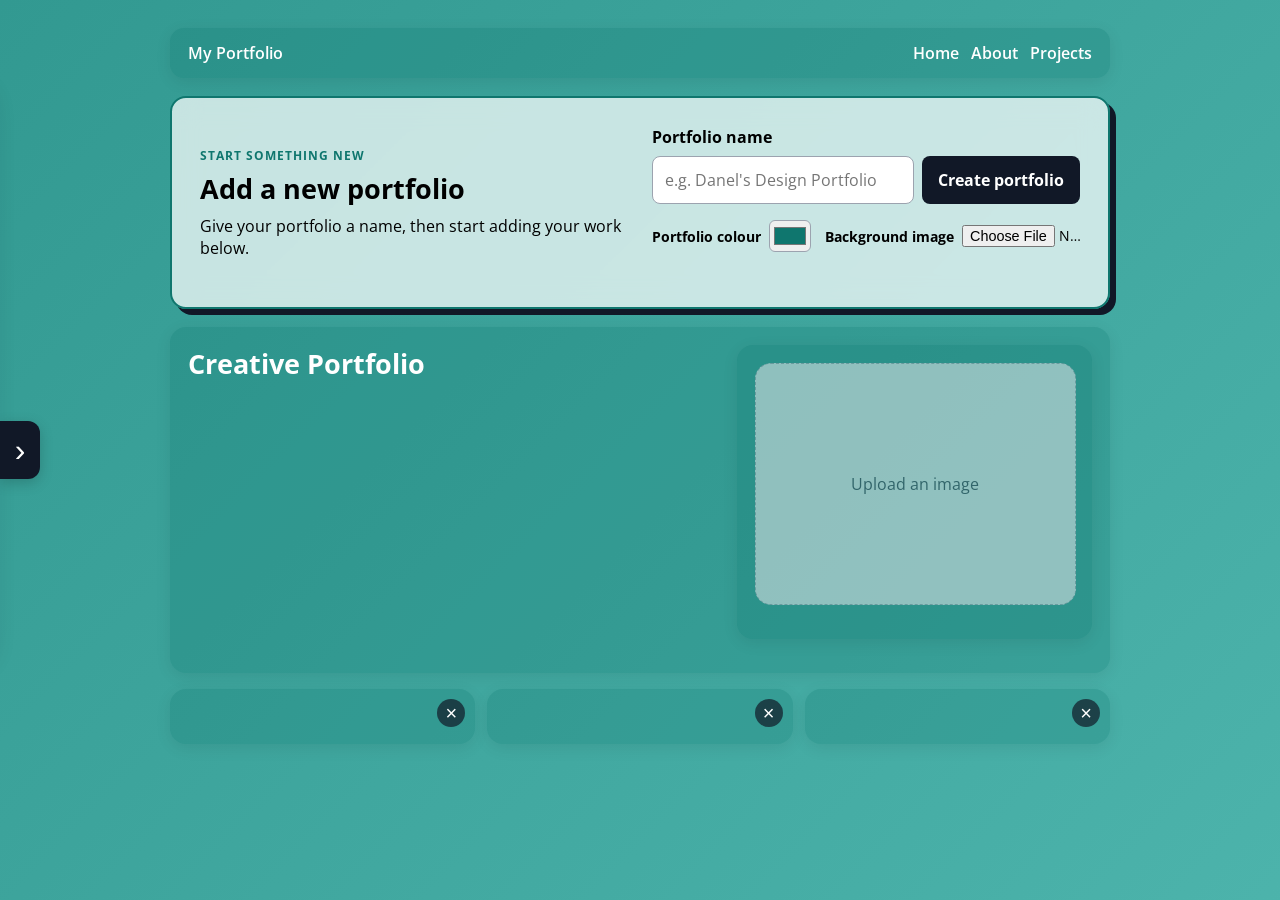
<file: index.html>
<!DOCTYPE html>
<html lang="en">
  <head>
    <meta charset="UTF-8" />
    <meta name="viewport" content="width=device-width, initial-scale=1.0" />
    <title>My Portfolio</title>
    <link rel="stylesheet" href="style.css" />
    <script src="portfolio.js" defer></script>
  </head>
  <body>
    <div class="wrap">
      <header class="topbar">
        <a class="brand" href="index.html">My Portfolio</a>
        <nav>
          <a href="index.html">Home</a>
          <a href="aboutme.html">About</a>
          <a href="myprojects.html">Projects</a>
        </nav>
      </header>

      <button id="sidebar-toggle" class="sidebar-toggle" type="button" aria-label="Open portfolio tools" aria-expanded="false" aria-controls="portfolio-sidebar">
        <span aria-hidden="true">&#8250;</span>
      </button>

      <aside id="portfolio-sidebar" class="portfolio-sidebar" aria-label="Portfolio tools">
        <div class="sidebar-heading">
          <p class="eyebrow">Your work</p>
          <strong id="portfolio-count">0 portfolios saved</strong>
        </div>
        <label for="saved-portfolios">Open a portfolio</label>
        <select id="saved-portfolios">
          <option value="">Choose a saved portfolio</option>
        </select>
        <label for="box-shape">Box shape</label>
        <select id="box-shape" disabled>
          <option value="16px">Rounded</option>
          <option value="8px">Soft corners</option>
          <option value="0">Square</option>
        </select>
        <label for="box-type">Box type</label>
        <select id="box-type" disabled>
          <option value="text">Text box</option>
          <option value="heading">Heading box</option>
          <option value="quote">Quote box</option>
        </select>
        <label for="editing-color">Editing colour</label>
        <input id="editing-color" type="color" value="#0f766e" disabled />
        <button id="add-text-button" type="button" disabled>Add text</button>
        <button id="add-box-button" type="button" disabled>Add box</button>
        <button id="new-portfolio-button" type="button">New portfolio</button>
      </aside>

      <section class="new-portfolio" aria-labelledby="new-portfolio-title">
        <div>
          <p class="eyebrow">Start something new</p>
          <h1 id="new-portfolio-title">Add a new portfolio</h1>
          <p>Give your portfolio a name, then start adding your work below.</p>
        </div>
        <form id="new-portfolio-form">
          <label for="portfolio-name">Portfolio name</label>
          <div class="portfolio-form-row">
            <input id="portfolio-name" name="portfolio-name" type="text" placeholder="e.g. Danel's Design Portfolio" required />
            <button type="submit">Create portfolio</button>
          </div>
          <div class="appearance-controls">
            <label for="portfolio-color">Portfolio colour</label>
            <input id="portfolio-color" name="portfolio-color" type="color" value="#0f766e" />
            <label for="background-image">Background image</label>
            <input id="background-image" name="background-image" type="file" accept="image/*" />
          </div>
          <p class="form-status" role="status" aria-live="polite"></p>
        </form>
      </section>

      <main class="main-box">
        <section class="intro">
          <h1 class="portfolio-title">Creative Portfolio</h1>
          <p contenteditable="true" data-placeholder="Click to add an introduction"></p>
          <p contenteditable="true" data-placeholder="Click to add more information"></p>
        </section>

        <section class="panel">
          <div class="empty-box upload-box">
            <label class="upload-prompt">
              <span>Upload an image</span>
              <input type="file" accept="image/*" />
            </label>
          </div>
          <p contenteditable="true" data-placeholder="Click to add a description"></p>
        </section>
      </main>

      <section class="cards">
        <article class="card">
          <button class="delete-box-button" type="button" aria-label="Delete this box">&times;</button>
          <h3 contenteditable="true" data-placeholder="Click to name this section"></h3>
          <p contenteditable="true" data-placeholder="Click to add text"></p>
        </article>
        <article class="card">
          <button class="delete-box-button" type="button" aria-label="Delete this box">&times;</button>
          <h3 contenteditable="true" data-placeholder="Click to name this section"></h3>
          <p contenteditable="true" data-placeholder="Click to add text"></p>
        </article>
        <article class="card">
          <button class="delete-box-button" type="button" aria-label="Delete this box">&times;</button>
          <h3 contenteditable="true" data-placeholder="Click to name this section"></h3>
          <p contenteditable="true" data-placeholder="Click to add text"></p>
        </article>
      </section>
    </div>
  </body>
</html>
</file>
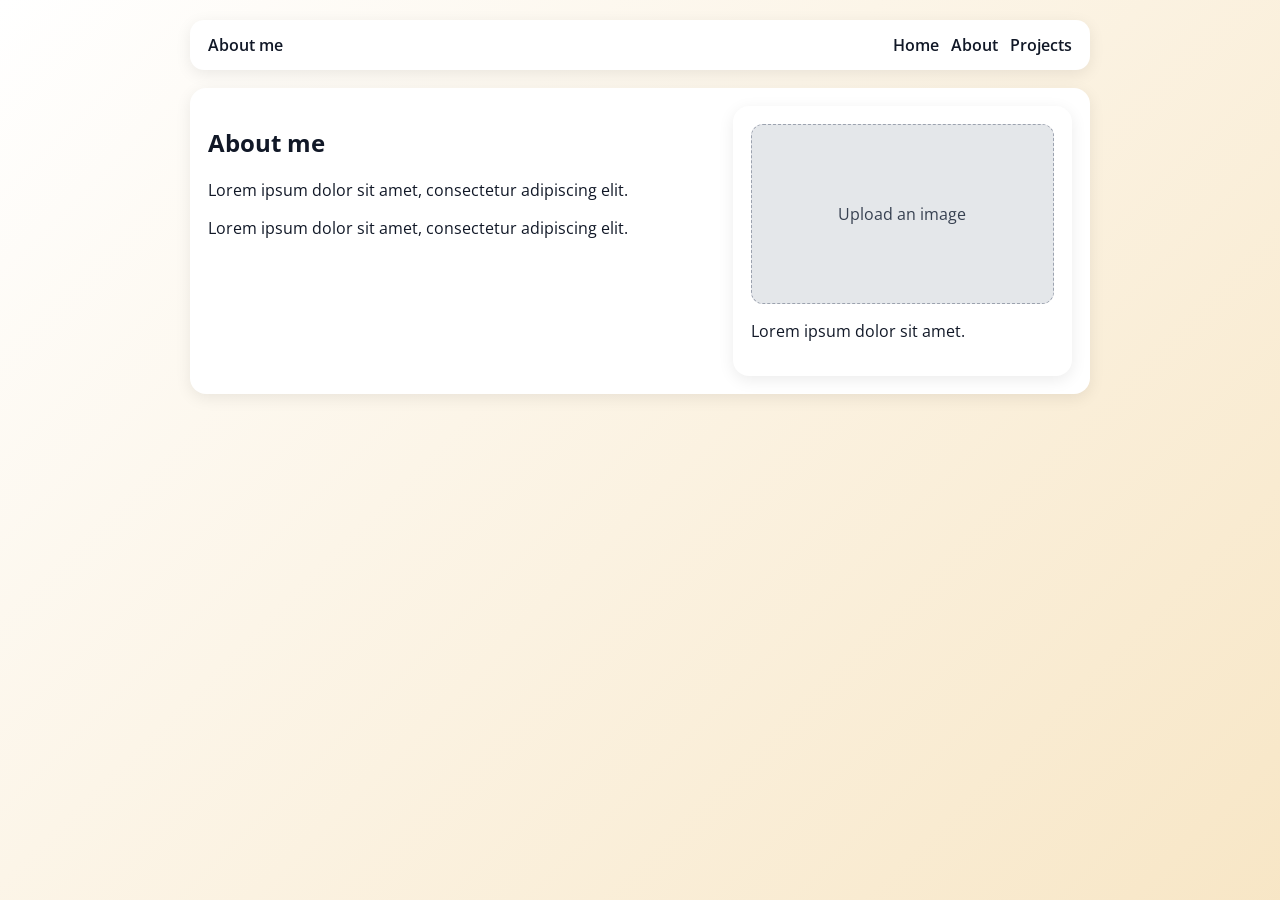
<file: aboutme.html>
<!DOCTYPE html>
<html lang="en">
  <head>
    <meta charset="UTF-8" />
    <meta name="viewport" content="width=device-width, initial-scale=1.0" />
    <title>About | Me</title>
    <link rel="stylesheet" href="aboutme.css" />
    <script src="portfolio.js" defer></script>
  </head>
  <body>
    <div class="wrap">
      <header class="topbar">
        <a class="brand" href="aboutme.html">About me</a>
        <nav>
          <a href="index.html">Home</a>
          <a href="aboutme.html">About</a>
          <a href="myprojects.html">Projects</a>
        </nav>
      </header>

      <main class="about-box">
        <section>
          <h1>About me</h1>
          <p contenteditable="true">Lorem ipsum dolor sit amet, consectetur adipiscing elit.</p>
          <p contenteditable="true">Lorem ipsum dolor sit amet, consectetur adipiscing elit.</p>
        </section>
        <section class="panel">
          <div class="empty-box upload-box">
            <label class="upload-prompt">
              <span>Upload an image</span>
              <input type="file" accept="image/*" />
            </label>
          </div>
          <p contenteditable="true">Lorem ipsum dolor sit amet.</p>
        </section>
      </main>
    </div>
  </body>
</html>
</file>
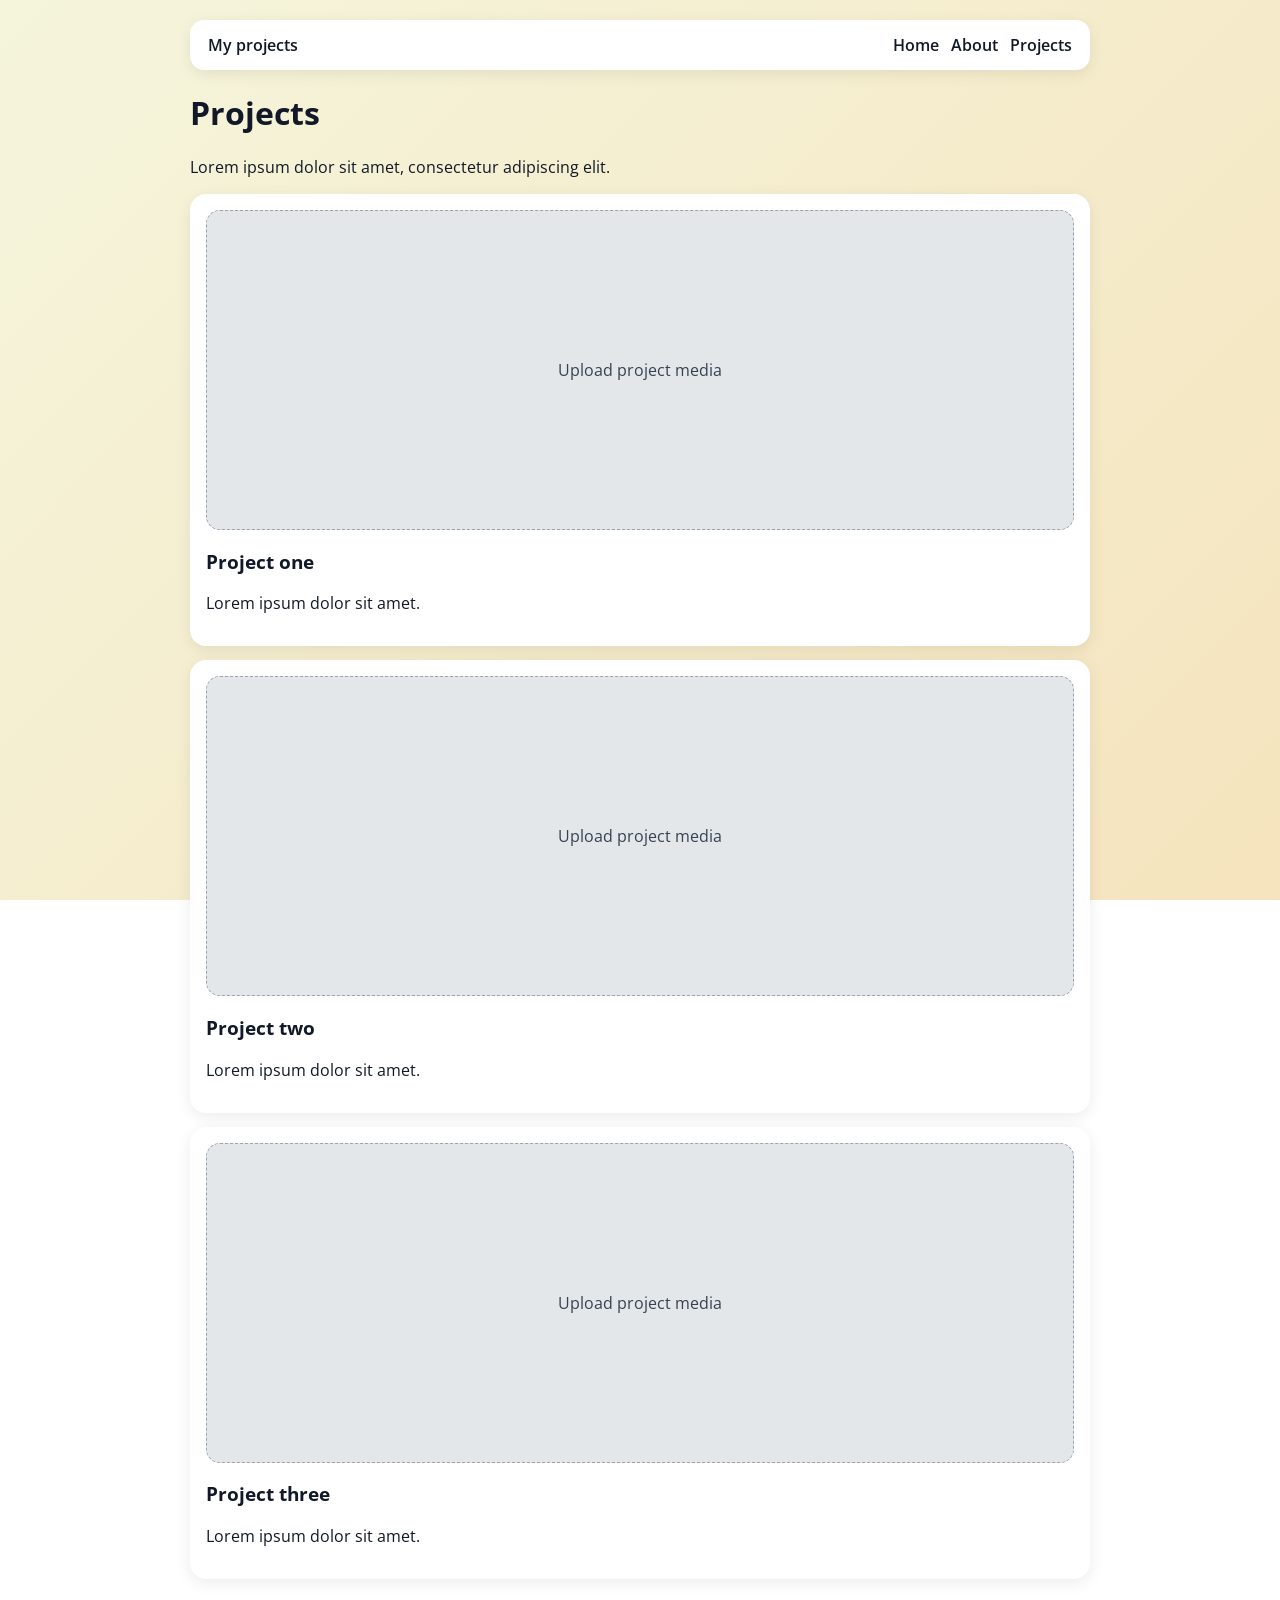
<file: myprojects.html>
<!DOCTYPE html>
<html lang="en">
  <head>
    <meta charset="UTF-8" />
    <meta name="viewport" content="width=device-width, initial-scale=1.0" />
    <title>My | Projects</title>
    <link rel="stylesheet" href="myprojects.css" />
    <script src="portfolio.js" defer></script>
  </head>
  <body>
    <div class="wrap">
      <header class="topbar">
        <a class="brand" href="myprojects.html">My projects</a>
        <nav>
          <a href="index.html">Home</a>
          <a href="aboutme.html">About</a>
          <a href="myprojects.html">Projects</a>
        </nav>
      </header>

      <main>
        <h1>Projects</h1>
        <p contenteditable="true">Lorem ipsum dolor sit amet, consectetur adipiscing elit.</p>

        <section class="projects">
          <article class="project-card">
            <div class="empty-box upload-box">
              <label class="upload-prompt">
                <span>Upload project media</span>
                <input type="file" accept="image/*,video/*" />
              </label>
            </div>
            <h3>Project one</h3>
            <p contenteditable="true">Lorem ipsum dolor sit amet.</p>
          </article>
          <article class="project-card">
            <div class="empty-box upload-box">
              <label class="upload-prompt">
                <span>Upload project media</span>
                <input type="file" accept="image/*,video/*" />
              </label>
            </div>
            <h3>Project two</h3>
            <p contenteditable="true">Lorem ipsum dolor sit amet.</p>
          </article>
          <article class="project-card">
            <div class="empty-box upload-box">
              <label class="upload-prompt">
                <span>Upload project media</span>
                <input type="file" accept="image/*,video/*" />
              </label>
            </div>
            <h3>Project three</h3>
            <p contenteditable="true">Lorem ipsum dolor sit amet.</p>
          </article>
        </section>
      </main>
    </div>
  </body>
</html>
</file>
<file: style.css>
@import url('https://fonts.googleapis.com/css2?family=Open+Sans:wght@300;400;600;700&display=swap');

:root {
  --accent-color: #0f766e;
  --portfolio-text: #ffffff;
  --portfolio-surface: rgba(15, 118, 110, 0.25);
  --portfolio-surface-strong: rgba(15, 118, 110, 0.7);
  --flow-color-1: rgb(85, 188, 180);
  --flow-color-2: rgb(50, 153, 145);
  --flow-color-3: #0f766e;
  --flow-color-4: rgb(0, 83, 75);
  --box-radius: 16px;
}

.wrap {
  max-width: 940px;
  margin: 0 auto;
  padding: 20px;
}

.topbar {
  display: flex;
  justify-content: space-between;
  align-items: center;
  padding: 14px 18px;
  margin-bottom: 18px;
  background: var(--portfolio-surface);
  border-radius: 14px;
  box-shadow: 0 4px 16px rgba(0,0,0,0.08);
}

.brand, nav a {
  color: var(--portfolio-text);
  text-decoration: none;
  font-weight: 600;
}

nav {
  display: flex;
  gap: 12px;
}

.sidebar-toggle {
  position: fixed;
  top: 50%;
  left: 0;
  z-index: 5;
  display: grid;
  width: 40px;
  height: 58px;
  place-items: center;
  padding: 0;
  transform: translateY(-50%);
  transition: left 180ms ease, background 180ms ease;
  border: 0;
  border-radius: 0 12px 12px 0;
  color: #ffffff;
  background: #111827;
  font-size: 2rem;
  line-height: 1;
  cursor: pointer;
  box-shadow: 0 4px 14px rgba(0,0,0,0.18);
}

.sidebar-toggle.is-open {
  left: min(290px, calc(100vw - 24px));
}

.sidebar-toggle.is-open span {
  transform: rotate(180deg);
}

.sidebar-toggle:hover {
  background: var(--accent-color);
}

.portfolio-sidebar {
  position: fixed;
  top: 82px;
  left: 0;
  z-index: 4;
  display: grid;
  width: min(290px, calc(100vw - 24px));
  gap: 10px;
  padding: 24px 18px 18px;
  background: rgba(255, 255, 255, 0.82);
  -webkit-backdrop-filter: blur(18px);
  backdrop-filter: blur(18px);
  border: 1px solid rgba(17, 24, 39, 0.12);
  border-left: 0;
  border-radius: 0 16px 16px 0;
  box-shadow: 8px 8px 24px rgba(17, 24, 39, 0.16);
  transform: translateX(-105%);
  transition: transform 180ms ease;
}

.portfolio-sidebar.is-open {
  transform: translateX(0);
}

@media (min-width: 761px) {
  body.sidebar-open .wrap {
    max-width: 940px;
    margin-left: 320px;
    margin-right: 20px;
    transition: margin-left 180ms ease;
  }
}

.sidebar-heading .eyebrow {
  margin-bottom: 2px;
}

.portfolio-sidebar label {
  font-size: 0.9rem;
  font-weight: 600;
}

.portfolio-sidebar select,
.portfolio-sidebar button {
  min-width: 0;
  padding: 10px 12px;
  border: 1px solid #9ca3af;
  border-radius: 8px;
  background: #ffffff;
  font: inherit;
}

.portfolio-sidebar input[type="color"] {
  width: 42px;
  height: 32px;
  padding: 2px;
  border: 1px solid #9ca3af;
  border-radius: 6px;
  cursor: pointer;
}

.portfolio-sidebar button:disabled,
.portfolio-sidebar input:disabled,
.portfolio-sidebar select:disabled {
  cursor: not-allowed;
  opacity: 0.5;
}

.portfolio-sidebar button {
  color: #ffffff;
  border-color: #111827;
  background: #111827;
  font-weight: 700;
  cursor: pointer;
}

.portfolio-sidebar button:hover {
  background: var(--accent-color);
  border-color: var(--accent-color);
}

.new-portfolio {
  display: grid;
  grid-template-columns: 1fr 1fr;
  gap: 24px;
  align-items: center;
  padding: 28px;
  margin-bottom: 18px;
  background: rgba(255, 255, 255, 0.72);
  -webkit-backdrop-filter: blur(14px);
  backdrop-filter: blur(14px);
  border: 2px solid var(--accent-color);
  border-radius: 16px;
  box-shadow: 6px 6px 0 #111827;
}

.eyebrow {
  margin: 0 0 6px;
  color: var(--accent-color);
  font-size: 0.78rem;
  font-weight: 700;
  letter-spacing: 0.08em;
  text-transform: uppercase;
}

.new-portfolio h1 {
  margin: 0 0 8px;
}

.new-portfolio p:not(.eyebrow):not(.form-status) {
  margin: 0;
}

.new-portfolio form {
  display: grid;
  gap: 8px;
}

.appearance-controls {
  display: grid;
  grid-template-columns: auto 48px auto minmax(0, 1fr);
  gap: 8px;
  align-items: center;
  margin-top: 8px;
  font-size: 0.9rem;
}

.appearance-controls label {
  font-weight: 600;
}

.appearance-controls input[type="color"] {
  width: 42px;
  height: 32px;
  padding: 2px;
  border: 1px solid #9ca3af;
  border-radius: 6px;
  cursor: pointer;
}

.appearance-controls input[type="file"] {
  min-width: 0;
  font: inherit;
}

.new-portfolio label {
  font-weight: 700;
}

[contenteditable="true"] {
  min-height: 1.4em;
  outline: 2px solid transparent;
  outline-offset: 3px;
  cursor: text;
}

[contenteditable="true"]:focus {
  outline-color: var(--accent-color);
}

[contenteditable="true"]:empty::before {
  content: attr(data-placeholder);
  color: #6b7280;
  font-size: 0.85em;
  font-style: italic;
  pointer-events: none;
}

.editor-locked [contenteditable="true"] {
  opacity: 0.55;
  cursor: not-allowed;
  pointer-events: none;
}

.editor-locked .upload-box {
  opacity: 0.55;
}

.editor-locked .upload-prompt {
  cursor: not-allowed;
}

.portfolio-created .new-portfolio {
  display: none;
}

.portfolio-form-row {
  display: flex;
  gap: 8px;
}

.portfolio-form-row input {
  min-width: 0;
  flex: 1;
  padding: 12px;
  border: 1px solid #9ca3af;
  border-radius: 8px;
  font: inherit;
}

.portfolio-form-row button {
  padding: 12px 16px;
  border: 0;
  border-radius: 8px;
  color: #ffffff;
  background: #111827;
  font: inherit;
  font-weight: 700;
  cursor: pointer;
}

.portfolio-form-row button:hover {
  background: var(--accent-color);
}

.form-status {
  min-height: 1.2em;
  margin: 2px 0 0;
  color: var(--accent-color);
  font-size: 0.9rem;
  font-weight: 600;
}

.main-box, .card, .panel {
  background: var(--portfolio-surface);
  color: var(--portfolio-text);
  border-radius: var(--box-radius);
  padding: 18px;
  box-shadow: 0 4px 16px rgba(0,0,0,0.08);
  margin-bottom: 16px;
}

.card {
  position: relative;
}

.card h2,
.card blockquote {
  margin-top: 0;
}

.card blockquote {
  padding-left: 14px;
  border-left: 4px solid var(--accent-color);
  font-size: 1.1rem;
  font-style: italic;
}

.delete-box-button {
  position: absolute;
  top: 10px;
  right: 10px;
  width: 28px;
  height: 28px;
  padding: 0;
  border: 0;
  border-radius: 50%;
  color: #ffffff;
  background: rgba(17, 24, 39, 0.7);
  font-size: 1.25rem;
  line-height: 1;
  cursor: pointer;
}

.delete-box-button:hover {
  background: #b91c1c;
}

.main-box {
  display: grid;
  grid-template-columns: 1.2fr 0.8fr;
  gap: 16px;
}

h1 {
  margin-top: 0;
  font-size: 1.7rem;
}

.empty-box {
  width: 100%;
  min-height: 180px;
  height: 240px;
  border-radius: var(--box-radius);
  background: #e5e7eb;
  border: 1px dashed #9ca3af;
  margin-bottom: 10px;
  overflow: hidden;
  display: block;
}

.empty-box img,
.empty-box video {
  width: 100%;
  height: 100%;
  object-fit: cover;
  display: block;
}

.upload-box {
  position: relative;
}

.upload-prompt {
  position: absolute;
  inset: 0;
  z-index: 1;
  display: flex;
  align-items: center;
  justify-content: center;
  padding: 16px;
  color: #374151;
  text-align: center;
  cursor: pointer;
  background: rgba(229, 231, 235, 0.82);
}

.upload-prompt input {
  position: absolute;
  width: 1px;
  height: 1px;
  opacity: 0;
}

.has-media .upload-prompt {
  opacity: 0;
}

.has-media .upload-prompt:hover,
.has-media .upload-prompt:focus-within {
  opacity: 1;
}

.cards {
  display: grid;
  grid-template-columns: repeat(3, 1fr);
  gap: 12px;
}

@media (max-width: 760px) {
  .portfolio-sidebar {
    position: relative;
    top: auto;
    left: auto;
    width: 100%;
    max-height: 0;
    margin: 0 0 0 0;
    padding-top: 0;
    padding-bottom: 0;
    overflow: hidden;
    transform: none;
    transition: max-height 180ms ease, padding 180ms ease;
    border: 0;
    border-radius: 16px;
    box-shadow: none;
  }

  .portfolio-sidebar.is-open {
    max-height: 600px;
    margin-bottom: 18px;
    padding-top: 24px;
    padding-bottom: 18px;
    border: 1px solid rgba(17, 24, 39, 0.12);
    box-shadow: 0 8px 24px rgba(17, 24, 39, 0.14);
  }

  .sidebar-toggle.is-open {
    left: calc(100% - 40px);
  }

  .main-box, .cards {
    grid-template-columns: 1fr;
  }

  .new-portfolio {
    grid-template-columns: 1fr;
  }

  .portfolio-form-row {
    flex-direction: column;
  }

  .appearance-controls {
    grid-template-columns: auto 48px;
  }

  .appearance-controls label:nth-of-type(2),
  .appearance-controls input[type="file"] {
    grid-column: 1 / -1;
  }

  .topbar {
    flex-direction: column;
    gap: 8px;
  }
}

body {
  font-family: 'Open Sans', Arial, sans-serif;
  background: linear-gradient(-45deg, var(--flow-color-4), var(--flow-color-3), var(--flow-color-1), var(--flow-color-2));
  background-size: 400% 400%;
  animation: flow 20s ease infinite;
  background-attachment: fixed;
}

body.custom-background {
  background-size: cover;
  background-position: center;
  background-repeat: no-repeat;
  animation: none;
}

@keyframes flow {
  0% { background-position: 0% 50%; }
  50% { background-position: 100% 50%; }
  100% { background-position: 0% 50%; }
}
</file>
<file: aboutme.css>
@import url('https://fonts.googleapis.com/css2?family=Open+Sans:wght@300;400;600;700&display=swap');

body {
  margin: 0;
  font-family: 'Open Sans', Arial, sans-serif;
  background: linear-gradient(135deg, #f8fafc, #e0f2fe);
  color: #111827;
}

* { box-sizing: border-box; }

.wrap {
  max-width: 940px;
  margin: 0 auto;
  padding: 20px;
}

.topbar {
  display: flex;
  justify-content: space-between;
  align-items: center;
  padding: 14px 18px;
  margin-bottom: 18px;
  background: #ffffff;
  border-radius: 14px;
  box-shadow: 0 4px 16px rgba(0,0,0,0.08);
}

.brand, nav a {
  color: #111827;
  text-decoration: none;
  font-weight: 600;
}

nav {
  display: flex;
  gap: 12px;
}

.about-box, .panel {
  background: #ffffff;
  border-radius: 16px;
  padding: 18px;
  box-shadow: 0 4px 16px rgba(0,0,0,0.08);
}

.about-box {
  display: grid;
  grid-template-columns: 1.2fr 0.8fr;
  gap: 16px;
}

.empty-box {
  width: 100%;
  min-height: 160px;
  height: 180px;
  border-radius: 12px;
  background: #e5e7eb;
  border: 1px dashed #9ca3af;
  margin-bottom: 10px;
  overflow: hidden;
  display: block;
}

.empty-box img,
.empty-box video {
  width: 100%;
  height: 100%;
  object-fit: cover;
  display: block;
}

.upload-box {
  position: relative;
}

.upload-prompt {
  position: absolute;
  inset: 0;
  z-index: 1;
  display: flex;
  align-items: center;
  justify-content: center;
  padding: 16px;
  color: #374151;
  text-align: center;
  cursor: pointer;
  background: rgba(229, 231, 235, 0.82);
}

.upload-prompt input {
  position: absolute;
  width: 1px;
  height: 1px;
  opacity: 0;
}

.has-media .upload-prompt {
  opacity: 0;
}

.has-media .upload-prompt:hover,
.has-media .upload-prompt:focus-within {
  opacity: 1;
}

@media (max-width: 760px) {
  .about-box {
    grid-template-columns: 1fr;
  }

  .topbar {
    flex-direction: column;
    gap: 8px;
  }
}

body {
  font-family: 'Open Sans', Arial, sans-serif;
  background: linear-gradient(-45deg,  navy, aqua, wheat, white);
  background-size: 400% 400%;
  animation: flow 20s ease infinite;
  background-attachment: fixed;
}

body.custom-background {
  background-size: cover;
  background-position: center;
  background-repeat: no-repeat;
  animation: none;
}

@keyframes flow {
  0% { background-position: 0% 50%; }
  50% { background-position: 100% 50%; }
  100% { background-position: 0% 50%; }
}
</file>
<file: myprojects.css>
@import url('https://fonts.googleapis.com/css2?family=Open+Sans:wght@300;400;600;700&display=swap');

body {
  margin: 0;
  font-family: 'Open Sans', Arial, sans-serif;
  background: linear-gradient(135deg, #f8fafc, #e0f2fe);
  color: #111827;
}

* { box-sizing: border-box; }

.wrap {
  max-width: 940px;
  margin: 0 auto;
  padding: 20px;
}

.topbar {
  display: flex;
  justify-content: space-between;
  align-items: center;
  padding: 14px 18px;
  margin-bottom: 18px;
  background: #ffffff;
  border-radius: 14px;
  box-shadow: 0 4px 16px rgba(0,0,0,0.08);
}

.brand, nav a {
  color: #111827;
  text-decoration: none;
  font-weight: 600;
}

nav {
  display: flex;
  gap: 12px;
}

.project-card {
  background: #ffffff;
  border-radius: 16px;
  padding: 16px;
  margin-bottom: 14px;
  box-shadow: 0 4px 16px rgba(0,0,0,0.08);
}

.empty-box {
  width: 100%;
  min-height: 220px;
  height: 320px;
  border-radius: 14px;
  background: #e5e7eb;
  border: 1px dashed #9ca3af;
  margin-bottom: 10px;
  overflow: hidden;
  display: block;
}

.empty-box img,
.empty-box video {
  width: 100%;
  height: 100%;
  object-fit: cover;
  display: block;
}

.upload-box {
  position: relative;
}

.upload-prompt {
  position: absolute;
  inset: 0;
  z-index: 1;
  display: flex;
  align-items: center;
  justify-content: center;
  padding: 16px;
  color: #374151;
  text-align: center;
  cursor: pointer;
  background: rgba(229, 231, 235, 0.82);
}

.upload-prompt input {
  position: absolute;
  width: 1px;
  height: 1px;
  opacity: 0;
}

.has-media .upload-prompt {
  opacity: 0;
}

.has-media .upload-prompt:hover,
.has-media .upload-prompt:focus-within {
  opacity: 1;
}

@media (max-width: 760px) {
  .topbar {
    flex-direction: column;
    gap: 8px;
  }
}


body {
  font-family: 'Open Sans', Arial, sans-serif;
  background: linear-gradient(-45deg,  teal, lightblue, wheat, beige);
  background-size: 400% 400%;
  animation: flow 20s ease infinite;
  background-attachment: fixed;
}

body.custom-background {
  background-size: cover;
  background-position: center;
  background-repeat: no-repeat;
  animation: none;
}

@keyframes flow {
  0% { background-position: 0% 50%; }
  50% { background-position: 100% 50%; }
  100% { background-position: 0% 50%; }
}
</file>
